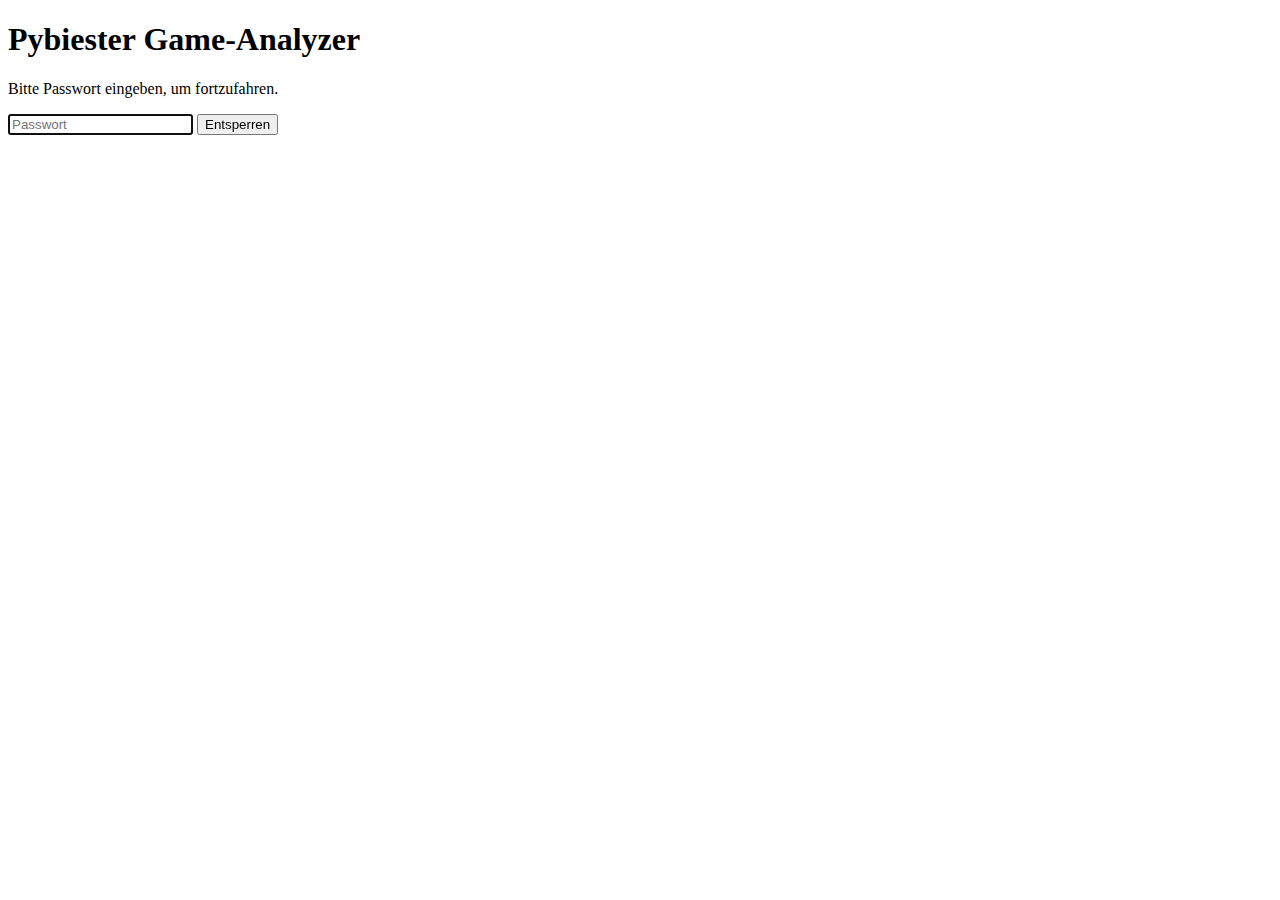
<file: index.html>
<!-- index.html -->
<!DOCTYPE html>
<html lang="de">

<head>
    <meta charset="UTF-8" />
    <meta name="viewport" content="width=device-width, initial-scale=1.0" />
    <title>Pybiester Game-Analyzer</title>
    <!-- Nur eigene Styles, kein Tailwind mehr -->
    <link rel="stylesheet" href="styles.css" />
</head>

<body class="app-body">
    <!-- Passwort-Screen -->
    <div id="passwordScreen" class="password-screen">
        <div class="password-card">
            <h1 class="password-title">Pybiester Game-Analyzer</h1>
            <p class="password-subtitle">
                Bitte Passwort eingeben, um fortzufahren.
            </p>
            <form id="passwordForm" class="password-form">
                <input id="passwordInput" type="password" class="input input--password" placeholder="Passwort"
                    autocomplete="current-password" />
                <button type="submit" class="btn btn--primary">
                    Entsperren
                </button>
                <p id="passwordError" class="password-error"></p>
            </form>
        </div>
    </div>

    <!-- Root für die App -->
    <div id="appRoot" class="app-root hidden"></div>

    <!-- App-Template -->
    <template id="appTemplate">
        <div class="app-shell">
            <header class="app-header">
                <h1 class="heading-1">Pybiester Game-Analyzer</h1>
            </header>

            <!-- Tabs -->
            <nav class="tab-nav">
                <button id="navBeaster" class="nav-tab active" type="button">
                    Biester Dashboard
                </button>
                <button id="navWorld" class="nav-tab" type="button">
                    World Dashboard
                </button>
                <a href="envbuilder.html" id="navEnvBuilder" class="nav-tab">
                    Environment Builder
                </a>
            </nav>

            <!-- Globale Control-Bar -->
            <div id="controlBar" class="control-bar">
                <div class="control-bar-header">
                    <div class="control-bar-title">Steuerleiste</div>
                    <button id="controlBarToggle" class="control-bar-toggle" aria-expanded="true"
                        aria-controls="controlsInner" title="Leiste ein-/ausklappen" type="button">
                        <svg id="controlBarEye" xmlns="http://www.w3.org/2000/svg" class="icon" viewBox="0 0 24 24"
                            fill="currentColor">
                            <path
                                d="M12 5c-7 0-11 7-11 7s4 7 11 7 11-7 11-7-4-7-11-7zm0 12a5 5 0 110-10 5 5 0 010 10z" />
                        </svg>
                    </button>
                </div>

                <div id="controlsInner" class="control-bar-inner">
                    <!-- Uploads + Rundensteuerung -->
                    <div class="control-bar-row">
                        <!-- Spiel-Log Upload -->
                        <div class="control-bar-group">
                            <label for="fileInput" class="custom-file-button">
                                <svg xmlns="http://www.w3.org/2000/svg" class="icon" viewBox="0 0 20 20"
                                    fill="currentColor">
                                    <path fill-rule="evenodd"
                                        d="M3 17a1 1 0 011-1h12a1 1 0 110 2H4a1 1 0 01-1-1zM6.293 6.707a1 1 0 010-1.414l3-3a1 1 0 011.414 0l3 3a1 1 0 01-1.414 1.414L11 5.414V13a1 1 0 11-2 0V5.414L7.707 6.707a1 1 0 01-1.414 0z"
                                        clip-rule="evenodd" />
                                </svg>
                                Spiel-Log (NDJSON)
                            </label>
                            <input type="file" id="fileInput" accept=".txt,.log,.ndjson,.json" multiple
                                class="hidden" />
                            <span id="fileCount" class="control-bar-text-light control-bar-status">
                                Keine Datei(en)
                            </span>

                            <!-- Datei-Auswahl Dropdown -->
                            <div id="fileDropdownContainer" class="hidden">
                                <label for="fileSelector" class="control-bar-text-light">
                                    Aktives Log:
                                </label>
                                <select id="fileSelector" class="input input--select"></select>
                            </div>
                        </div>

                        <!-- Server-Logs Upload -->
                        <div class="control-bar-group">
                            <label for="serverLogInput" class="custom-file-button">
                                <svg xmlns="http://www.w3.org/2000/svg" class="icon" viewBox="0 0 20 20"
                                    fill="currentColor">
                                    <path fill-rule="evenodd"
                                        d="M3 17a1 1 0 011-1h12a1 1 0 110 2H4a1 1 0 01-1-1zM6.293 6.707a1 1 0 010-1.414l3-3a1 1 0 011.414 0l3 3a1 1 0 01-1.414 1.414L11 5.414V13a1 1 0 11-2 0V5.414L7.707 6.707a1 1 0 01-1.414 0z"
                                        clip-rule="evenodd" />
                                </svg>
                                Server-Logs (NDJSON)
                            </label>
                            <input type="file" id="serverLogInput" accept=".txt,.log,.ndjson,.json" multiple
                                class="hidden" />
                            <span id="serverLogFileCount" class="control-bar-text-light control-bar-status">
                                Keine Logs
                            </span>
                        </div>

                        <!-- Rundensteuerung -->
                        <div id="roundControls" class="control-bar-group">
                            <button id="prevRound" class="btn btn--secondary btn--round" type="button" disabled
                                aria-label="Vorherige Runde">
                                <svg xmlns="http://www.w3.org/2000/svg" class="icon--sm" viewBox="0 0 20 20"
                                    fill="currentColor">
                                    <path fill-rule="evenodd"
                                        d="M12.707 5.293a1 1 0 010 1.414L9.414 10l3.293 3.293a1 1 0 01-1.414 1.414l-4-4a1 1 0 010-1.414l4-4a1 1 0 011.414 0z"
                                        clip-rule="evenodd" />
                                </svg>
                            </button>
                            <span id="roundIndicator" class="control-bar-text-light"
                                style="min-width: 140px; text-align: center; font-weight: 600; font-size: 1rem;">
                                Runde 0 / 0
                            </span>
                            <button id="nextRound" class="btn btn--secondary btn--round" type="button" disabled
                                aria-label="Nächste Runde">
                                <svg xmlns="http://www.w3.org/2000/svg" class="icon--sm" viewBox="0 0 20 20"
                                    fill="currentColor">
                                    <path fill-rule="evenodd"
                                        d="M7.293 14.707a1 1 0 010-1.414L10.586 10 7.293 6.707a1 1 0 011.414-1.414l4 4a1 1 0 010 1.414l-4 4a1 1 0 01-1.414 0z"
                                        clip-rule="evenodd" />
                                </svg>
                            </button>
                        </div>
                    </div>

                    <!-- Zeitstrahl & Wiedergabe -->
                    <div class="control-bar-timeline">
                        <h3 class="control-bar-timeline-title">
                            Zeitstrahl &amp; Wiedergabe
                        </h3>
                        <div class="control-bar-timeline-row">
                            <input type="range" id="timelineSlider" min="0" max="0" value="0" disabled
                                class="slider slider--timeline" />
                            <div class="control-bar-group">
                                <button id="playPauseButton" class="btn btn--primary btn--round" type="button" disabled>
                                    <svg id="playIcon" xmlns="http://www.w3.org/2000/svg" class="icon"
                                        viewBox="0 0 24 24" fill="currentColor">
                                        <path d="M6 3l15 9-15 9V3z"></path>
                                    </svg>
                                    <svg id="pauseIcon" xmlns="http://www.w3.org/2000/svg" class="icon hidden"
                                        viewBox="0 0 24 24" fill="currentColor">
                                        <path d="M6 19h4V5H6v14zm8-14v14h4V5h-4z"></path>
                                    </svg>
                                </button>
                                <div class="fps-box">
                                    <label for="fpsInput" class="fps-box-label">
                                        FPS:
                                    </label>
                                    <input type="number" id="fpsInput" value="4" min="1" max="60" class="fps-input" />
                                </div>
                            </div>
                        </div>
                    </div>
                </div>
                <!-- /controlsInner -->
            </div>
            <!-- /controlBar -->

            <main class="app-main">
                <!-- Biester Dashboard -->
                <div id="beasterDashboard" class="dashboard-page active">
                    <div class="dashboard-layout--beaster">
                        <!-- links: env + agent info -->
                        <section class="panel beaster-panel--env" id="stats-panel">

                            <h2 class="heading-2" style="margin-top: 0.5rem; text-align: left;">
                                Biest-Status
                            </h2>
                            <div id="agentStatus" class="priority-lists">
                                <p style="margin: 5px 0;">
                                    <span class="priority-section-title">
                                        Runde abs / rel:
                                    </span>
                                    <span id="infoRound">N/A</span>
                                </p>
                                <p style="margin: 5px 0;">
                                    <span class="priority-section-title">
                                        Event:
                                    </span>
                                    <span id="infoEvent">N/A</span>
                                </p>
                                <p style="margin: 5px 0;">
                                    <span class="priority-section-title">
                                        Biest ID (Bid):
                                    </span>
                                    <span id="infoBid">N/A</span>
                                </p>
                                <p style="margin: 5px 0;">
                                    <span class="priority-section-title">
                                        Energie (Energ):
                                    </span>
                                    <span id="infoEnerg">N/A</span>
                                </p>
                                <p style="margin: 5px 0;">
                                    <span class="priority-section-title">
                                        Nächster Zug (Move):
                                    </span>
                                    <span id="infoMove">N/A</span>
                                </p>
                                <p style="margin: 5px 0;">
                                    <span class="priority-section-title">
                                        Aktuelle Pos (Absolut):
                                    </span>
                                    <span id="infoCurrentAbsCoords">
                                        N/A
                                    </span>
                                </p>
                                <p style="margin: 5px 0;">
                                    <span class="priority-section-title">
                                        Ziel Pos (Absolut):
                                    </span>
                                    <span id="infoTargetAbsCoords">
                                        N/A
                                    </span>
                                </p>
                            </div>

                            <h2 class="heading-2"
                                style="margin-top: 1.5rem; border-top: 2px solid var(--color-border-subtle); padding-top: 1rem;">
                                Sichtfeld (Env String)
                            </h2>

                            </h2>
                            <div id="envGridDisplay" class="env-grid-wrapper"></div>
                            <div>
                                <button id="copyEnvButton" type="button" class="btn btn--primary">
                                    Env String kopieren
                                </button>
                            </div>
                        </section>

                        <!-- mittig: Spielfeld -->
                        <section class="panel beaster-panel--grid">
                            <div class="coordinate-wrapper">
                                <div class="coordinate-header-row">
                                    <span>-3</span><span>-2</span><span>-1</span><span>0</span><span>1</span><span>2</span><span>3</span>
                                </div>
                                <div class="coordinate-main-row">
                                    <div class="coordinate-y-labels">
                                        <span>-3</span><span>-2</span><span>-1</span><span>0</span><span>1</span><span>2</span><span>3</span>
                                    </div>
                                    <div id="gridContainer" class="grid-container"></div>
                                </div>
                            </div>

                            <button id="zoomButton" type="button" class="zoom-button" disabled>
                                <svg xmlns="http://www.w3.org/2000/svg" class="icon" viewBox="0 0 24 24" fill="none"
                                    stroke="currentColor" stroke-width="2" stroke-linecap="round"
                                    stroke-linejoin="round">
                                    <circle cx="11" cy="11" r="8"></circle>
                                    <line x1="21" y1="21" x2="16.65" y2="16.65"></line>
                                    <line x1="11" y1="8" x2="11" y2="14"></line>
                                    <line x1="8" y1="11" x2="14" y2="11"></line>
                                </svg>
                                <span>Spielfeld vergrößern (Zoom)</span>
                            </button>

                            <div style="margin-top: 1.5rem;" class="card card--legend">
                                <h3 class="panel-title" style="font-size: 0.95rem;">
                                    Spielfeld Legende
                                </h3>
                                <div class="legend-grid">
                                    <p>
                                        <span class="legend-dot legend-dot--agent"></span>
                                        B: Biest (Du)
                                    </p>
                                    <p>
                                        <span class="legend-dot legend-dot--food"></span>
                                        F: Futter (*)
                                    </p>
                                    <p>
                                        <span class="legend-dot legend-dot--enemy-big"></span>
                                        E: Großer Gegner (&gt;, =)
                                    </p>
                                    <p>
                                        <span class="legend-dot legend-dot--enemy-small"></span>
                                        e: Kleiner Gegner (&lt;)
                                    </p>
                                    <p>
                                        <span class="legend-ring legend-ring--move"></span>
                                        Pinker Rahmen: Nächster Zug
                                        (Move)
                                    </p>
                                    <p>
                                        <span class="legend-ring legend-ring--area"></span>
                                        Lila Rahmen:
                                        Bewegungsbereich 5x5
                                    </p>
                                </div>
                            </div>
                        </section>

                        <!-- rechts-mitte: Prioritäten & Listen -->
                        <section class="panel beaster-panel--lists">
                            <h2 class="heading-2">
                                Prioritäten &amp; Listen
                            </h2>
                            <div id="priorityLists" class="priority-lists">
                                <div class="priority-section">
                                    <div class="priority-section-header">
                                        <div>
                                            <div class="priority-section-title">
                                                Futter-Liste
                                                (Foodlist)
                                            </div>
                                            <div class="priority-section-sub">
                                                Prio:
                                                <span id="prioFood">N/A</span>
                                            </div>
                                        </div>
                                        <button type="button" class="eye-icon" data-list="foodlist">
                                            <svg xmlns="http://www.w3.org/2000/svg" class="icon" viewBox="0 0 24 24"
                                                fill="none" stroke="currentColor" stroke-width="2">
                                                <path d="M2 12s3-7 10-7 10 7 10 7-3 7-10 7-10-7-10-7z"></path>
                                                <circle cx="12" cy="12" r="3"></circle>
                                            </svg>
                                        </button>
                                    </div>
                                    <div id="listFoodCoords" class="text-mono text-soft"></div>
                                </div>

                                <div class="priority-section">
                                    <div class="priority-section-header">
                                        <div>
                                            <div class="priority-section-title">
                                                Jagd-Liste
                                                (Huntlist)
                                            </div>
                                            <div class="priority-section-sub">
                                                Prio:
                                                <span id="prioHunt">N/A</span>
                                            </div>
                                        </div>
                                        <button type="button" class="eye-icon" data-list="huntlist">
                                            <svg xmlns="http://www.w3.org/2000/svg" class="icon" viewBox="0 0 24 24"
                                                fill="none" stroke="currentColor" stroke-width="2">
                                                <path d="M2 12s3-7 10-7 10 7 10 7-3 7-10 7-10-7-10-7z"></path>
                                                <circle cx="12" cy="12" r="3"></circle>
                                            </svg>
                                        </button>
                                    </div>
                                    <div id="listHuntCoords" class="text-mono text-soft"></div>
                                </div>

                                <div class="priority-section">
                                    <div class="priority-section-header">
                                        <div>
                                            <div class="priority-section-title">
                                                Kill-Liste
                                            </div>
                                            <div class="priority-section-sub">
                                                Prio:
                                                <span id="prioKill">N/A</span>
                                            </div>
                                        </div>
                                        <button type="button" class="eye-icon" data-list="killlist">
                                            <svg xmlns="http://www.w3.org/2000/svg" class="icon" viewBox="0 0 24 24"
                                                fill="none" stroke="currentColor" stroke-width="2">
                                                <path d="M2 12s3-7 10-7 10 7 10 7-3 7-10 7-10-7-10-7z"></path>
                                                <circle cx="12" cy="12" r="3"></circle>
                                            </svg>
                                        </button>
                                    </div>
                                    <div id="listKillCoords" class="text-mono text-soft"></div>
                                </div>


                                <div class="priority-section">
                                    <div class="priority-section-header">
                                        <div>
                                            <div class="priority-section-title">
                                                Flucht-Liste
                                                (Escapelist)
                                            </div>
                                            <div class="priority-section-sub">
                                                Prio:
                                                <span id="prioEscape">N/A</span>
                                            </div>
                                        </div>
                                        <button type="button" class="eye-icon" data-list="escapelist">
                                            <svg xmlns="http://www.w3.org/2000/svg" class="icon" viewBox="0 0 24 24"
                                                fill="none" stroke="currentColor" stroke-width="2">
                                                <path d="M2 12s3-7 10-7 10 7 10 7-3 7-10 7-10-7-10-7z"></path>
                                                <circle cx="12" cy="12" r="3"></circle>
                                            </svg>
                                        </button>
                                    </div>
                                    <div id="listEscapeCoords" class="text-mono text-soft"></div>
                                </div>

                                <div class="priority-section">
                                    <div class="priority-section-header">
                                        <div>
                                            <div class="priority-section-title">
                                                Energie-Prio
                                            </div>
                                            <div class="priority-section-sub">
                                                Prio:
                                                <span id="prioEnergy">N/A</span>
                                            </div>
                                        </div>
                                        <!-- kein Eye-Icon, weil keine Liste -->
                                    </div>
                                </div>


                                <div class="text-muted" style="padding-top: 0.75rem;">
                                    <p>
                                        <span class="legend-dot legend-dot--food"></span>
                                        = Futter-Ziel
                                    </p>
                                    <p>
                                        <span class="legend-dot legend-dot--enemy-small"></span>
                                        = Jagd-Ziel
                                    </p>
                                    <p>
                                        <span class="legend-dot legend-dot--enemy-big"></span>
                                        = Flucht-Ziel
                                    </p>
                                </div>
                            </div>
                        </section>

                        <!-- rechts: Server-Logs -->
                        <section class="panel card--server-logs beaster-panel--logs">
                            <div
                                style="display: flex; justify-content: space-between; align-items: center; margin-bottom: 0.75rem;">
                                <h2 class="heading-2">Server-Logs</h2>
                                <span id="serverLogStatus" class="server-log-status">
                                    keine Logs
                                </span>
                            </div>
                            <div id="serverLogsContainer" class="text-mono text-gray-700">
                                <div class="text-soft">
                                    Lade Server-Logs hoch, um
                                    Einträge anzuzeigen.
                                </div>
                            </div>
                        </section>
                    </div>

                    <!-- Pfeil nach rechts -->
                    <button id="switchToWorld" class="side-nav-arrow side-nav-arrow--right" type="button"
                        title="Zum World Dashboard wechseln">
                        <svg xmlns="http://www.w3.org/2000/svg" class="icon" viewBox="0 0 20 20" fill="currentColor">
                            <path fill-rule="evenodd"
                                d="M7.293 14.707a1 1 0 010-1.414L10.586 10 7.293 6.707a1 1 0 011.414-1.414l4 4a1 1 0 010 1.414l-4 4a1 1 0 01-1.414 0z"
                                clip-rule="evenodd" />
                        </svg>
                    </button>
                </div>

                <!-- World Dashboard -->
                <div id="worldDashboard" class="dashboard-page">
                    <div class="dashboard-layout--world">
                        <!-- Links: Beast IDs + Slider + Legende -->
                        <section class="panel world-panel--sidebar">
                            <h2 class="heading-2">Beast IDs</h2>

                            <div
                                style="display: flex; justify-content: space-between; align-items: center; margin-bottom: 0.75rem;">
                                <label class="text-sm text-gray-600"
                                    style="display: flex; align-items: center; gap: 0.25rem;">
                                    <input id="worldSelectAll" type="checkbox" />
                                    <span>alle auswählen</span>
                                </label>
                                <span id="worldBeastCount" class="text-muted">0</span>
                            </div>

                            <div id="worldBeastList" class="world-beast-list">
                                <div class="text-soft">
                                    Noch keine Logs geladen.
                                </div>
                            </div>

                            <!-- Slider – Letzte N Züge -->
                            <div class="world-slider-box">
                                <div class="world-slider-label-row">
                                    <span>
                                        Letzte N Züge anzeigen
                                    </span>
                                    <span id="worldTrailValue" class="world-slider-value">
                                        1
                                    </span>
                                </div>
                                <input id="worldTrailSlider" type="range" min="1" max="15" value="1"
                                    class="world-slider" />
                            </div>

                            <!-- Zoom -->
                            <div class="world-slider-box">
                                <div class="world-slider-label-row">
                                    <span>Zoom</span>
                                    <span id="worldZoomValue" class="world-slider-value">
                                        100%
                                    </span>
                                </div>
                                <input id="worldZoomSlider" type="range" min="0.5" max="3" step="0.1" value="1"
                                    class="world-slider" />
                            </div>

                            <!-- Legende -->
                            <div class="card card--legend" style="margin-top: 1.5rem;">
                                <h3 class="panel-title" style="font-size: 0.95rem;">
                                    Spielfeld Legende
                                </h3>
                                <div class="legend-grid">
                                    <p>
                                        <span class="legend-dot legend-dot--agent"></span>
                                        B: Biest (Du)
                                    </p>
                                    <p>
                                        <span class="legend-dot legend-dot--food"></span>
                                        F: Futter (*)
                                    </p>
                                    <p>
                                        <span class="legend-dot legend-dot--enemy-big"></span>
                                        E: Großer Gegner (&gt;, =)
                                    </p>
                                    <p>
                                        <span class="legend-dot legend-dot--enemy-small"></span>
                                        e: Kleiner Gegner (&lt;)
                                    </p>
                                    <p>
                                        <span class="legend-ring legend-ring--move"></span>
                                        Pinker Rahmen: Nächster Zug
                                        (Move)
                                    </p>
                                    <p>
                                        <span class="legend-ring legend-ring--area"></span>
                                        Lila Rahmen:
                                        Bewegungsbereich 5x5
                                    </p>
                                </div>
                                <p class="text-muted" style="margin-top: 0.5rem;">
                                    Hinweis: Farbpunkte neben IDs
                                    sind Beast‑Farben (für Trails
                                    &amp; Pfeile).
                                </p>
                            </div>
                        </section>

                        <!-- Mitte: Spielfeld 71 × 34 -->
                        <section class="panel world-panel--grid world-grid-panel">
                            <div class="world-map-wrapper">
                                <div id="worldScaleWrap" class="world-scale-wrap">
                                    <div style="max-width: 100%;">
                                        <div id="worldGrid71x34" class="world-grid-container"></div>
                                    </div>
                                </div>
                            </div>
                        </section>

                        <!-- Rechts: Server-Logs (World) -->
                        <section class="panel card--server-logs world-panel--logs">
                            <div
                                style="display: flex; justify-content: space-between; align-items: center; margin-bottom: 0.75rem;">
                                <h2 class="heading-2">
                                    Server-Logs
                                </h2>
                                <span id="serverLogStatusWorld" class="server-log-status">
                                    keine Logs
                                </span>
                            </div>
                            <div id="serverLogsContainerWorld" class="text-mono text-gray-700">
                                <div class="text-soft">
                                    Lade Server-Logs hoch, um
                                    Einträge anzuzeigen.
                                </div>
                            </div>
                        </section>
                    </div>

                    <!-- Pfeil nach links -->
                    <button id="switchToBeaster" class="side-nav-arrow side-nav-arrow--left" type="button"
                        title="Zum Biester Dashboard wechseln">
                        <svg xmlns="http://www.w3.org/2000/svg" class="icon" viewBox="0 0 20 20" fill="currentColor">
                            <path fill-rule="evenodd"
                                d="M12.707 5.293a1 1 0 010 1.414L9.414 10l3.293 3.293a1 1 0 01-1.414 1.414l-4-4a1 1 0 010-1.414l4-4a1 1 0 011.414 0z"
                                clip-rule="evenodd" />
                        </svg>
                    </button>
                </div>
            </main>

            <!-- Zoom Modal -->
            <div id="zoomModal" class="modal" onclick="closeModal(event)">
                <div class="modal-content-wrapper" onclick="event.stopPropagation()">
                    <div class="coordinate-header-row">
                        <span>-3</span><span>-2</span><span>-1</span><span>0</span><span>1</span><span>2</span><span>3</span>
                    </div>
                    <div class="coordinate-main-row">
                        <div class="coordinate-y-labels">
                            <span>-3</span><span>-2</span><span>-1</span><span>0</span><span>1</span><span>2</span><span>3</span>
                        </div>
                        <div id="gridContainerModal" class="grid-container"></div>
                    </div>
                    <button type="button" class="btn btn--ghost"
                        style="position: absolute; top: 0.25rem; right: 0.5rem; font-size: 1.75rem; color: #4B5563;"
                        onclick="closeModal()">
                        &times;
                    </button>
                    <div
                        style="position: absolute; bottom: 0.5rem; left: 50%; transform: translateX(-50%); font-size: 0.875rem; color: #9CA3AF;">
                        <span id="modalRoundIndicator"></span>
                    </div>
                </div>
            </div>

            <!-- List Modal (wird nicht mehr benutzt, aber noch vorhanden) -->
            <div id="listModal" class="modal" onclick="closeListModal(event)">
                <div class="modal-content-wrapper" style="max-width: 32rem;" onclick="event.stopPropagation()">
                    <div style="display: flex; justify-content: space-between; align-items: flex-start;">
                        <h3 id="listModalTitle" class="heading-2" style="margin-bottom: 0;">
                            Liste
                        </h3>
                        <button type="button" class="btn btn--ghost" style="font-size: 1.5rem; color: #6B7280;"
                            onclick="closeListModal()">
                            &times;
                        </button>
                    </div>
                    <div id="listModalContent" class="text-mono text-gray-700"
                        style="margin-top: 0.75rem; max-height: 20rem; overflow: auto; font-size: 0.875rem; line-height: 1.4;">
                    </div>
                </div>
            </div>
        </div>
    </template>

    <script src="main.js"></script>
</body>

</html>
</file>
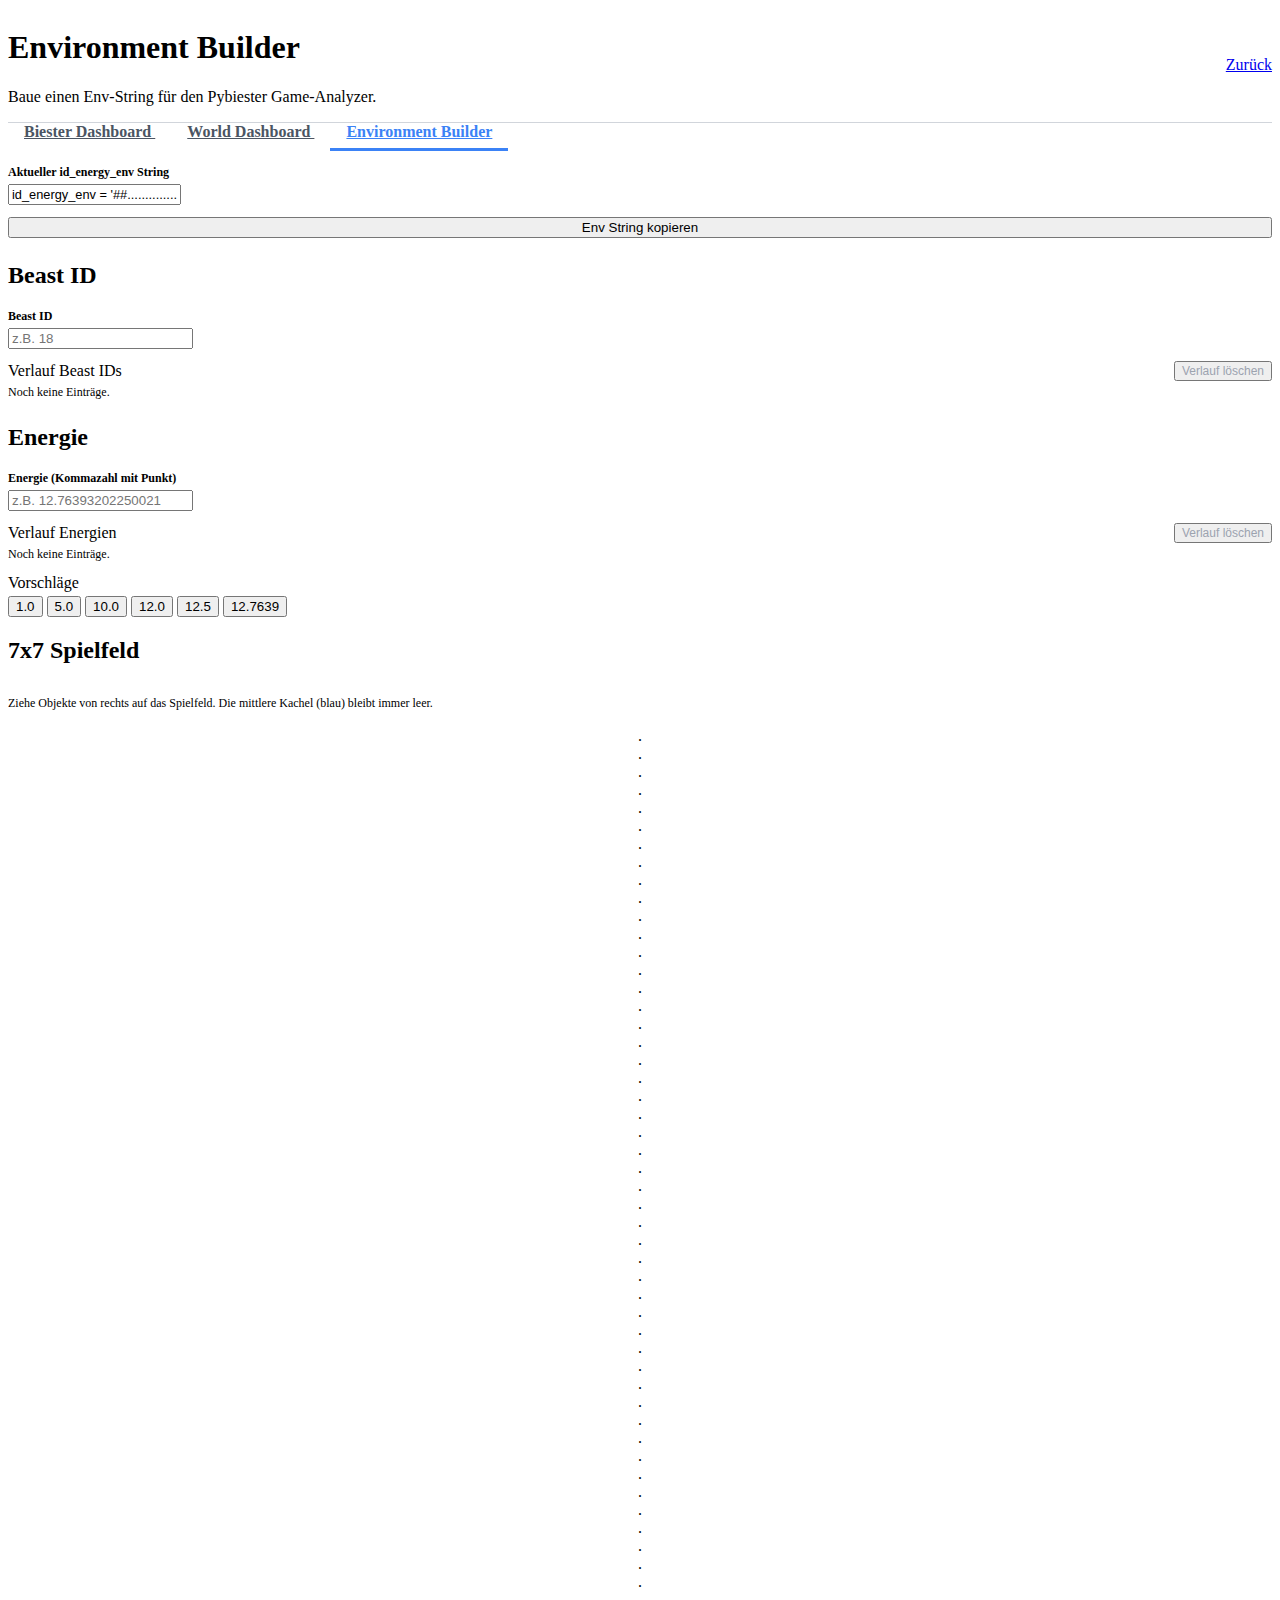
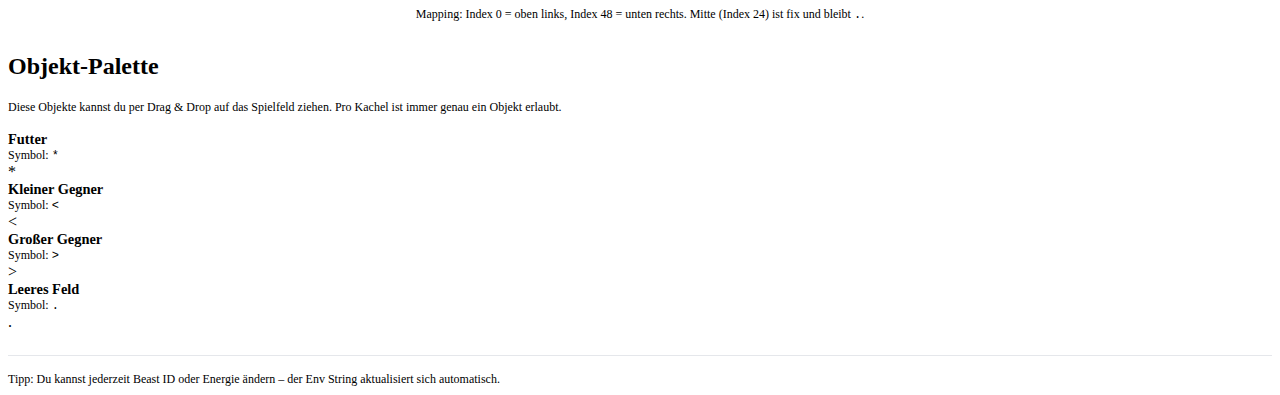
<file: envbuilder.html>
<!DOCTYPE html>
<html lang="de">

<head>
    <meta charset="UTF-8" />
    <meta name="viewport" content="width=device-width, initial-scale=1.0" />
    <title>Environment Builder</title>
    <link rel="stylesheet" href="styles.css" />
</head>

<body class="app-body">
    <div class="app-shell">
        <!-- Header -->
        <header class="app-header"
            style="display: flex; justify-content: space-between; align-items: center; border-bottom: 1px solid #D1D5DB;">
            <div>
                <h1 class="heading-1">Environment Builder</h1>
                <p class="text-muted" style="margin-top: 0.25rem;">
                    Baue einen Env-String für den Pybiester
                    Game-Analyzer.
                </p>
            </div>
            <a href="index.html" class="btn btn--secondary" style="box-shadow: var(--shadow-soft);">
                Zurück
            </a>
        </header>

        <!-- Tabs / Navigation -->
        <nav class="tab-nav">
            <a href="index.html" class="nav-tab">
                Biester Dashboard
            </a>
            <a href="index.html" class="nav-tab">
                World Dashboard
            </a>
            <a href="envbuilder.html" class="nav-tab active">
                Environment Builder
            </a>
        </nav>

        <!-- Box: fertiger String + Copy -->
        <section style="margin-top: 1.5rem; margin-bottom: 1.5rem;">
            <div class="card card--compact" style="display: flex; flex-direction: column; gap: 0.75rem;">
                <div style="flex: 1;">
                    <label for="envStringOutput" class="text-muted"
                        style="font-size: 0.75rem; font-weight: 600; display: block; margin-bottom: 0.25rem;">
                        Aktueller id_energy_env String
                    </label>
                    <input id="envStringOutput" type="text" readonly class="input input--mono"
                        style="font-size: 0.8rem;"
                        value="id_energy_env = '# #...............................................'" />
                </div>
                <div style="display: flex; flex-direction: column; gap: 0.5rem; justify-content: center;">
                    <button id="copyButton" type="button" class="btn btn--primary">
                        Env String kopieren
                    </button>
                </div>
            </div>
        </section>

        <!-- Eingaben + Grid + Palette -->
        <main class="envbuilder-layout">
            <!-- Linke Spalte: Beast ID & Energie -->
            <section class="panel envbuilder-sidebar">
                <!-- Beast ID -->
                <div class="card card--compact">
                    <h2 class="heading-2">Beast ID</h2>
                    <label for="idInput" class="text-muted"
                        style="font-size: 0.75rem; font-weight: 600; display: block; margin-bottom: 0.25rem;">
                        Beast ID
                    </label>
                    <input id="idInput" type="text" placeholder="z.B. 18" class="input"
                        style="margin-bottom: 0.75rem;" />

                    <div
                        style="display: flex; justify-content: space-between; align-items: center; margin-bottom: 0.25rem;">
                        <span class="pill-label text-gray-500">
                            Verlauf Beast IDs
                        </span>
                        <button id="clearIdHistory" type="button" class="btn btn--ghost"
                            style="font-size: 0.75rem; color: #9CA3AF;">
                            Verlauf löschen
                        </button>
                    </div>
                    <div id="idHistoryContainer"
                        style="display: flex; flex-wrap: wrap; gap: 0.25rem; font-size: 0.75rem;">
                        <!-- History-Badges -->
                    </div>
                </div>

                <!-- Energie -->
                <div class="card card--compact" style="margin-top: 1.5rem;">
                    <h2 class="heading-2">Energie</h2>
                    <label for="energyInput" class="text-muted"
                        style="font-size: 0.75rem; font-weight: 600; display: block; margin-bottom: 0.25rem;">
                        Energie (Kommazahl mit Punkt)
                    </label>
                    <input id="energyInput" type="number" step="0.0000000001" placeholder="z.B. 12.76393202250021"
                        class="input input--number" style="margin-bottom: 0.75rem;" />

                    <div
                        style="display: flex; justify-content: space-between; align-items: center; margin-bottom: 0.25rem;">
                        <span class="pill-label text-gray-500">
                            Verlauf Energien
                        </span>
                        <button id="clearEnergyHistory" type="button" class="btn btn--ghost"
                            style="font-size: 0.75rem; color: #9CA3AF;">
                            Verlauf löschen
                        </button>
                    </div>
                    <div id="energyHistoryContainer"
                        style="display: flex; flex-wrap: wrap; gap: 0.25rem; font-size: 0.75rem; margin-bottom: 0.75rem;">
                        <!-- History-Badges -->
                    </div>

                    <div style="margin-bottom: 0.25rem;">
                        <span class="pill-label text-gray-500">
                            Vorschläge
                        </span>
                    </div>
                    <div id="energySuggestions"
                        style="display: flex; flex-wrap: wrap; gap: 0.25rem; font-size: 0.75rem;">
                        <!-- Vorschlag-Badges -->
                    </div>
                </div>
            </section>

            <!-- Mitte: Grid -->
            <section class="panel envbuilder-grid-section"
                style="display: flex; flex-direction: column; align-items: center;">
                <h2 class="heading-2" style="align-self: flex-start;">
                    7x7 Spielfeld
                </h2>
                <p class="text-muted" style="font-size: 0.75rem; margin-bottom: 1rem; align-self: flex-start;">
                    Ziehe Objekte von rechts auf das Spielfeld. Die
                    mittlere Kachel (blau) bleibt immer leer.
                </p>
                <div style="flex: 1; display: flex; align-items: center; justify-content: center;">
                    <div id="envGrid" class="env-grid"></div>
                </div>
                <p class="text-muted text-mono" style="margin-top: 1rem; font-size: 0.75rem; text-align: center;">
                    Mapping: Index 0 = oben links, Index 48 = unten
                    rechts. Mitte (Index 24) ist fix und bleibt
                    <code>.</code>.
                </p>
            </section>

            <!-- Rechte Spalte: Palette -->
            <section class="panel envbuilder-sidebar">
                <h2 class="heading-2">Objekt-Palette</h2>
                <p class="text-muted" style="font-size: 0.75rem;">
                    Diese Objekte kannst du per Drag &amp; Drop auf
                    das Spielfeld ziehen. Pro Kachel ist immer genau
                    ein Objekt erlaubt.
                </p>

                <div class="palette" style="margin-top: 1rem;">
                    <div class="palette-item" draggable="true" data-char="*">
                        <div>
                            <div style="font-size: 0.9rem; font-weight: 600;">
                                Futter
                            </div>
                            <div class="text-muted text-mono" style="font-size: 0.75rem;">
                                Symbol:
                                <code>*</code>
                            </div>
                        </div>
                        <div class="palette-symbol palette-symbol-food">
                            *
                        </div>
                    </div>

                    <div class="palette-item" draggable="true" data-char="<">
                        <div>
                            <div style="font-size: 0.9rem; font-weight: 600;">
                                Kleiner Gegner
                            </div>
                            <div class="text-muted text-mono" style="font-size: 0.75rem;">
                                Symbol:
                                <code>&lt;</code>
                            </div>
                        </div>
                        <div class="palette-symbol palette-symbol-enemy-small">
                            &lt;
                        </div>
                    </div>

                    <div class="palette-item" draggable="true" data-char=">">
                        <div>
                            <div style="font-size: 0.9rem; font-weight: 600;">
                                Großer Gegner
                            </div>
                            <div class="text-muted text-mono" style="font-size: 0.75rem;">
                                Symbol:
                                <code>&gt;</code>
                            </div>
                        </div>
                        <div class="palette-symbol palette-symbol-enemy-big">
                            &gt;
                        </div>
                    </div>

                    <div class="palette-item" draggable="true" data-char=".">
                        <div>
                            <div style="font-size: 0.9rem; font-weight: 600;">
                                Leeres Feld
                            </div>
                            <div class="text-muted text-mono" style="font-size: 0.75rem;">
                                Symbol:
                                <code>.</code>
                            </div>
                        </div>
                        <div class="palette-symbol palette-symbol-empty">
                            .
                        </div>
                    </div>
                </div>

                <div class="text-muted"
                    style="margin-top: 1.5rem; padding-top: 1rem; border-top: 1px solid #E5E7EB; font-size: 0.75rem;">
                    Tipp: Du kannst jederzeit Beast ID oder Energie
                    ändern – der Env String aktualisiert sich
                    automatisch.
                </div>
            </section>
        </main>
    </div>

    <!-- vorhandenes JS unverändert übernommen -->
    <script>
        document.addEventListener('DOMContentLoaded', () => {
            const GRID_SIZE = 7;
            const ENV_LENGTH = GRID_SIZE * GRID_SIZE;
            const CENTER_INDEX = 24; // 0-basiert, Mitte von 7x7

            const envGrid = document.getElementById('envGrid');
            const envStringOutput = document.getElementById('envStringOutput');
            const copyButton = document.getElementById('copyButton');

            const idInput = document.getElementById('idInput');
            const idHistoryContainer = document.getElementById('idHistoryContainer');
            const clearIdHistoryBtn = document.getElementById('clearIdHistory');

            const energyInput = document.getElementById('energyInput');
            const energyHistoryContainer = document.getElementById('energyHistoryContainer');
            const clearEnergyHistoryBtn = document.getElementById('clearEnergyHistory');
            const energySuggestionsContainer = document.getElementById('energySuggestions');

            // State
            const envChars = Array(ENV_LENGTH).fill('.');
            let idHistory = [];
            let energyHistory = [];

            const ENERGY_SUGGESTIONS = ['1.0', '5.0', '10.0', '12.0', '12.5', '12.7639'];
            const MAX_HISTORY = 8;

            function updateFinalString() {
                const bid = (idInput.value || '').trim();
                const energy = (energyInput.value || '').trim();
                const env = envChars.join('');

                envStringOutput.value = `id_energy_env = '${bid}#${energy}#${env}'`;
            }

            function addToHistory(list, value) {
                const v = (value || '').trim();
                if (!v) return list;
                if (list[0] === v) return list;

                const filtered = list.filter(x => x !== v);
                filtered.unshift(v);
                if (filtered.length > MAX_HISTORY) filtered.length = MAX_HISTORY;
                return filtered;
            }

            function renderIdHistory() {
                idHistoryContainer.innerHTML = '';
                if (!idHistory.length) {
                    const span = document.createElement('span');
                    span.className = 'text-xs text-gray-400';
                    span.textContent = 'Noch keine Einträge.';
                    idHistoryContainer.appendChild(span);
                    return;
                }

                idHistory.forEach(val => {
                    const btn = document.createElement('button');
                    btn.type = 'button';
                    btn.className = 'badge badge--gray';
                    btn.textContent = val;
                    btn.addEventListener('click', () => {
                        idInput.value = val;
                        updateFinalString();
                    });
                    idHistoryContainer.appendChild(btn);
                });
            }

            function renderEnergyHistory() {
                energyHistoryContainer.innerHTML = '';
                if (!energyHistory.length) {
                    const span = document.createElement('span');
                    span.className = 'text-xs text-gray-400';
                    span.textContent = 'Noch keine Einträge.';
                    energyHistoryContainer.appendChild(span);
                    return;
                }

                energyHistory.forEach(val => {
                    const btn = document.createElement('button');
                    btn.type = 'button';
                    btn.className = 'badge badge--gray';
                    btn.textContent = val;
                    btn.addEventListener('click', () => {
                        energyInput.value = val;
                        updateFinalString();
                    });
                    energyHistoryContainer.appendChild(btn);
                });
            }

            function renderEnergySuggestions() {
                energySuggestionsContainer.innerHTML = '';
                ENERGY_SUGGESTIONS.forEach(val => {
                    const btn = document.createElement('button');
                    btn.type = 'button';
                    btn.className = 'badge badge--gray';
                    btn.textContent = val;
                    btn.addEventListener('click', () => {
                        energyInput.value = val;
                        updateFinalString();
                    });
                    energySuggestionsContainer.appendChild(btn);
                });
            }

            function resetCellClasses(cell) {
                cell.classList.remove(
                    'env-cell-empty',
                    'env-cell-food',
                    'env-cell-enemy-small',
                    'env-cell-enemy-big',
                    'env-cell-center'
                );
            }

            function updateCellAppearance(cell, char, isCenter) {
                resetCellClasses(cell);

                if (isCenter) {
                    cell.classList.add('env-cell-center');
                    cell.textContent = '';
                    return;
                }

                switch (char) {
                    case '*':
                        cell.classList.add('env-cell-food');
                        cell.textContent = '*';
                        break;
                    case '<':
                        cell.classList.add('env-cell-enemy-small');
                        cell.textContent = '<';
                        break;
                    case '>':
                        cell.classList.add('env-cell-enemy-big');
                        cell.textContent = '>';
                        break;
                    default:
                        cell.classList.add('env-cell-empty');
                        cell.textContent = '.';
                        break;
                }
            }

            function buildGrid() {
                envGrid.innerHTML = '';
                for (let i = 0; i < ENV_LENGTH; i++) {
                    const cell = document.createElement('div');
                    const isCenter = (i === CENTER_INDEX);
                    cell.className = 'env-cell';
                    cell.dataset.index = String(i);

                    updateCellAppearance(cell, envChars[i], isCenter);

                    cell.addEventListener('dragover', (e) => {
                        if (isCenter) return;
                        e.preventDefault();
                        e.dataTransfer.dropEffect = 'copy';
                    });

                    cell.addEventListener('drop', (e) => {
                        if (isCenter) return;
                        e.preventDefault();
                        const char = e.dataTransfer.getData('text/plain') || '.';
                        if (!['.', '*', '<', '>'].includes(char)) return;

                        const idx = parseInt(cell.dataset.index, 10);
                        if (Number.isNaN(idx)) return;

                        envChars[idx] = char;
                        updateCellAppearance(cell, char, false);
                        updateFinalString();
                    });

                    envGrid.appendChild(cell);
                }
            }

            function initPalette() {
                const paletteItems = document.querySelectorAll('.palette-item');
                paletteItems.forEach(item => {
                    item.addEventListener('dragstart', (e) => {
                        const char = item.getAttribute('data-char') || '.';
                        e.dataTransfer.effectAllowed = 'copy';
                        e.dataTransfer.setData('text/plain', char);
                    });
                });
            }

            function copyEnvString() {
                const text = envStringOutput.value || '';
                if (!text) return;

                const originalText = copyButton.textContent;

                function setCopiedLabel() {
                    copyButton.textContent = 'Kopiert!';
                    setTimeout(() => {
                        copyButton.textContent = originalText;
                    }, 1200);
                }

                if (navigator.clipboard && navigator.clipboard.writeText) {
                    navigator.clipboard.writeText(text).then(() => {
                        setCopiedLabel();
                    }).catch(() => {
                        fallbackCopy(text, setCopiedLabel);
                    });
                } else {
                    fallbackCopy(text, setCopiedLabel);
                }
            }

            function fallbackCopy(text, onSuccess) {
                const ta = document.createElement('textarea');
                ta.value = text;
                ta.style.position = 'fixed';
                ta.style.left = '-9999px';
                document.body.appendChild(ta);
                ta.focus();
                ta.select();
                try {
                    document.execCommand('copy');
                    if (typeof onSuccess === 'function') onSuccess();
                } catch (err) {
                    console.error('Kopieren fehlgeschlagen:', err);
                }
                document.body.removeChild(ta);
            }

            idInput.addEventListener('input', updateFinalString);
            idInput.addEventListener('change', () => {
                idHistory = addToHistory(idHistory, idInput.value);
                renderIdHistory();
            });

            energyInput.addEventListener('input', updateFinalString);
            energyInput.addEventListener('change', () => {
                energyHistory = addToHistory(energyHistory, energyInput.value);
                renderEnergyHistory();
            });

            clearIdHistoryBtn.addEventListener('click', () => {
                idHistory = [];
                renderIdHistory();
            });

            clearEnergyHistoryBtn.addEventListener('click', () => {
                energyHistory = [];
                renderEnergyHistory();
            });

            copyButton.addEventListener('click', copyEnvString);

            // Initialisierung
            buildGrid();
            initPalette();
            renderIdHistory();
            renderEnergyHistory();
            renderEnergySuggestions();
            updateFinalString();
        });
    </script>
</body>

</html>
</file>
<file: styles.css>
:root {
            --world-cell: 18px;
            /* feste Zellgröße */
            --world-gap: 1px;
            --world-bg: #111827;
            /* dunkler Panel-Hintergrund hinter dem Grid */
            --world-undiscovered: #1F2937;
            /* leicht heller als Hintergrund */
            --world-discovered: #9CA3AF;
            /* graues "gesehenes" Feld */
        }

        /* --- Grid & Overlay Styles (unverändert) --- */
        .grid-cell {
            aspect-ratio: 1 / 1;
            position: relative;
            display: flex;
            align-items: center;
            justify-content: center;
            border-radius: 0.25rem;
            transition: all 0.1s ease;
            box-shadow: inset 0 0 0 1px rgba(0, 0, 0, 0.05);
            overflow: visible;
        }

        .grid-container {
            position: relative;
        }

        .overlay {
            position: absolute;
            top: 0;
            left: 0;
            width: 100%;
            height: 100%;
            pointer-events: none;
            z-index: 10;
        }

        .overlay-point {
            position: absolute;
            width: 16%;
            height: 16%;
            border-radius: 50%;
            transform: translate(-50%, -50%);
            opacity: 0.9;
            box-shadow: 0 0 5px rgba(0, 0, 0, 0.5);
            pointer-events: none;
            display: flex;
            align-items: center;
            justify-content: center;
            font-size: 0.65rem;
            color: white;
            font-weight: bold;
            line-height: 1;
            border: 2px solid white;
        }

        .move-area {
            position: absolute;
            border: 3px solid rgba(124, 58, 237, 0.95);
            border-radius: 0.5rem;
            pointer-events: none;
            z-index: 12;
            box-shadow: 0 0 12px rgba(124, 58, 237, 0.15);
        }

        .next-move-overlay {
            position: absolute;
            transform: translate(-50%, -50%);
            width: 16%;
            height: 16%;
            border-radius: 0.25rem;
            border: 3px solid rgba(236, 72, 153, 0.95);
            box-shadow: 0 0 10px rgba(236, 72, 153, 0.7);
            pointer-events: none;
            z-index: 40;
        }

        /* --- Modal Styling (unverändert) --- */
        .modal {
            display: none;
            position: fixed;
            z-index: 100;
            left: 0;
            top: 0;
            width: 100%;
            height: 100%;
            overflow: auto;
            background-color: rgba(0, 0, 0, 0.8);
            backdrop-filter: blur(5px);
            -webkit-backdrop-filter: blur(5px);
            justify-content: center;
            align-items: center;
        }

        .modal-content-wrapper {
            position: relative;
            background-color: white;
            padding: 1rem;
            border-radius: 1rem;
            box-shadow: 0 10px 25px rgba(0, 0, 0, 0.5);
            max-width: 90vh;
            max-height: 90vw;
            width: min(90vh, 90vw);
        }

        .modal .grid-container {
            gap: 0;
            padding: 0;
            border: none;
            width: 100%;
            height: 100%;
        }

        .modal .grid-cell {
            box-shadow: none;
            border-radius: 0;
        }

        .modal .overlay-point {
            width: 10%;
            height: 10%;
            font-size: 0.8rem;
        }

        #timelineSlider::-webkit-slider-thumb {
            -webkit-appearance: none;
            appearance: none;
            width: 16px;
            height: 16px;
            border-radius: 50%;
            background: #3B82F6;
            cursor: pointer;
            box-shadow: 0 0 5px rgba(0, 0, 0, 0.2);
        }

        /* --- NEU: Dashboard Navigation Styles (unverändert) --- */
        .dashboard-page {
            display: none;
        }

        .dashboard-page.active {
            display: block;
        }

        .nav-tab {
            padding: 0.5rem 1rem;
            font-weight: 600;
            color: #4B5563;
            /* gray-600 */
            border-bottom: 3px solid transparent;
            transition: all 0.2s ease;
        }

        .nav-tab:hover {
            color: #1F2937;
            /* gray-800 */
        }

        .nav-tab.active {
            color: #3B82F6;
            border-bottom-color: #3B82F6;
        }

        /* --- NEU: Seiten-Navigationspfeile (unverändert) --- */
        .side-nav-arrow {
            position: fixed;
            top: 50%;
            transform: translateY(-50%);
            z-index: 50;
            width: 3rem;
            height: 3rem;
            border-radius: 9999px;
            background-color: rgba(255, 255, 255, 0.9);
            border: 1px solid #D1D5DB;
            box-shadow: 0 4px 6px -1px rgba(0, 0, 0, 0.1), 0 2px 4px -1px rgba(0, 0, 0, 0.06);
            display: flex;
            align-items: center;
            justify-content: center;
            color: #374151;
            transition: all 0.2s ease;
            cursor: pointer;
        }

        .side-nav-arrow:hover {
            background-color: white;
            box-shadow: 0 10px 15px -3px rgba(0, 0, 0, 0.1), 0 4px 6px -2px rgba(0, 0, 0, 0.05);
            color: #3B82F6;
        }

        .side-nav-arrow.right-arrow {
            right: 1rem;
        }

        .side-nav-arrow.left-arrow {
            left: 1rem;
        }

        /* --- NEU: Custom File Input Button (unverändert) --- */
        .custom-file-button {
            display: inline-flex;
            align-items: center;
            padding: 0.5rem 1rem;
            background-color: #3B82F6;
            color: white;
            border-radius: 0.5rem;
            font-weight: 600;
            font-size: 0.875rem;
            cursor: pointer;
            transition: background-color 0.2s ease;
            box-shadow: 0 1px 3px 0 rgba(0, 0, 0, 0.1), 0 1px 2px 0 rgba(0, 0, 0, 0.06);
        }

        .custom-file-button:hover {
            background-color: #2563EB;
        }

        .custom-file-button svg {
            margin-right: 0.5rem;
        }

        /* --- World Dashboard Styles (überschrieben gem. Vorgabe) --- */
        .world-grid-container {
            display: grid;
            grid-template-columns: repeat(71, var(--world-cell));
            grid-template-rows: repeat(34, var(--world-cell));
            gap: var(--world-gap);
            position: relative;
            border: 4px solid #9CA3AF;
            border-radius: 0.75rem;
            background: var(--world-bg);
            width: max-content;
            margin: 8px auto 0;
            overflow: visible;
            /* Achsen dürfen außerhalb der Spielfläche liegen */
        }

        .world-grid-cell {
            background: var(--world-undiscovered);
            box-shadow: inset 0 0 0 1px rgba(0, 0, 0, 0.04);
            border-radius: 4px;
            /* abgerundet */
        }

        .world-grid-center-label {
            display: none;
        }

        /* 0,0-Text entfernt */

        /* --- NEU: World-Overlay-Layer --- */
        .world-layer {
            position: absolute;
            inset: 0;
            pointer-events: none;
        }

        .world-layer.trails {
            z-index: 12;
        }

        .world-layer.env {
            z-index: 18;
        }

        .world-layer.dots {
            z-index: 22;
        }

        .world-layer.arrows {
            z-index: 28;
        }

        .world-layer.moveArea {
            z-index: 26;
        }

        /* unter Pfeilen, über Env */
        .world-layer.axes {
            z-index: 35;
        }

        .world-layer.moveTarget {
            z-index: 40;
        }

        .world-tooltip {
            position: absolute;
            transform: translate(-50%, -120%);
            background: rgba(17, 24, 39, 0.85);
            /* gray-900 */
            color: #fff;
            font-size: 0.75rem;
            padding: 2px 6px;
            border-radius: 6px;
            border: 1px solid rgba(255, 255, 255, 0.15);
            pointer-events: none;
            z-index: 36;
            white-space: nowrap;
        }

        .world-click-info {
            position: absolute;
            right: .5rem;
            top: .5rem;
            z-index: 36;
            background: rgba(255, 255, 255, 0.95);
            border: 1px solid #E5E7EB;
            border-radius: .5rem;
            padding: .5rem .75rem;
            font-size: .875rem;
            color: #111827;
            max-width: min(420px, 80%);
            box-shadow: 0 6px 20px rgba(0, 0, 0, 0.08);
        }

        /* --- NEU: Achsenbeschriftungen --- */
        .axis-label {
            position: absolute;
            font-family: ui-monospace, SFMono-Regular, Menlo, Monaco, Consolas, "Liberation Mono", "Courier New", monospace;
            font-size: .6rem;
            color: #6B7280;
            /* gray-500 */
            background: rgba(255, 255, 255, 0.9);
            padding: 1px 3px;
            border-radius: 3px;
            border: 1px solid #E5E7EB;
            transform: translate(-50%, -50%);
            pointer-events: none;
        }

        .axis-label.y {
            transform: translate(-100%, -50%);
        }

        /* links neben Rand */

        /* --- NEU: Beast-Farbe (Klickfläche) (unverändert im restlichen UI) --- */
        .beast-row {
            display: flex;
            align-items: center;
            justify-content: space-between;
            padding: .25rem .5rem;
            border-radius: .5rem;
        }

        .beast-row:hover {
            background: #F9FAFB;
        }

        .beast-swatch {
            width: 16px;
            height: 16px;
            border-radius: 9999px;
            border: 2px solid rgba(0, 0, 0, 0.08);
            box-shadow: 0 0 0 2px rgba(255, 255, 255, 0.9) inset;
            cursor: pointer;
            pointer-events: auto;
        }

        .beast-swatch.active {
            box-shadow: 0 0 0 2px rgba(0, 0, 0, 0.15) inset, 0 0 0 2px rgba(0, 0, 0, 0.08);
        }

        /* --- NEU: Map-Wrapper, damit 60vh erzwungen wird (unverändert im restlichen UI) --- */
        .world-map-wrapper {
            min-height: 60vh;
            display: flex;
            align-items: center;
            justify-content: center;
        }
</file>
